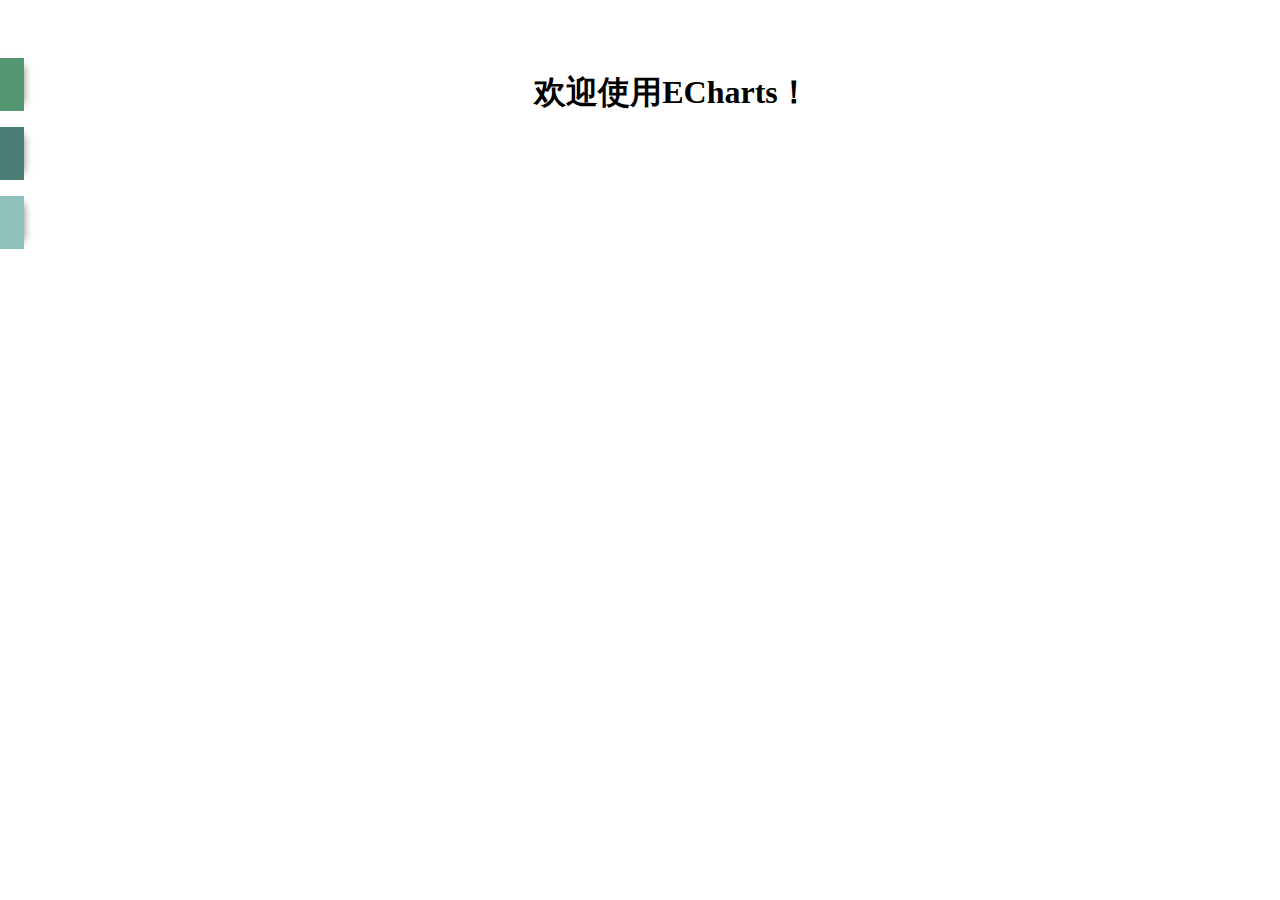
<file: index.html>
<!DOCTYPE html>
<html>
	<head>
		<link rel="stylesheet" type="text/css" href="index.css">
	    <meta content="text/html; charset=utf-8" http-equiv="Content-Type">
	    <title>widget</title>
		<meta charset="utf-8" />
	</head>
	<body>
	    <div style="float: left; width:15%; margin-top: 50px;">
	    	<div class='card-holder'>
			  <div class='card-wrapper'>
			    <a href='#/pie/pie'>
			      <div class='card bg-01'>
			        <span class='card-content'>普通图表</span>
			      </div>
			    </a>
			  </div>
			  <div class='card-wrapper'>
			    <a href='#/pie2/pie'>
			      <div class='card bg-02'>
			        <span class='card-content'>嵌套环形图</span>
			      </div>
			    </a>
			  </div>
			  <div class='card-wrapper'>
			    <a href='#/dashBoard/board'>
			      <div class='card bg-03'>
			        <span class='card-content'>开车开车</span>
			      </div>
			    </a>
			  </div>
			</div>
	    </div>
	    <div id="content" style="float: left; width: 75%; margin-top: 50px;">
	    	<h1 style="text-align: center;">欢迎使用ECharts！</h1>
    	</div>
    </body>
	<script src="requirejs/require.js"></script>
	<script src="js/require.config.js"></script>
	<script src="js/index.js"></script>
</html>
</file>
<file: index.css>
body {
  height: 100%;
  width: 100%;
  margin: 0;
  padding: 0;
  
  background: #fff;
}

.card-holder {  
  position: relative;
  width: 0px;
  overflow: visible;
}

.card-wrapper {
  display: inline-block;
  float: right;
  clear: both;
}

.card {
  position: relative;
  left: 32px;
  padding: 16px 32px 16px 64px;
  margin: 8px;  
  x-box-shadow: 0 0 8px 0px rgba(0, 0, 0, 0.5);
  box-shadow: 8px 0 8px -8px rgba(0, 0, 0, 0.5);
  background: #fff;
  transition: all 0.3s ease-in-out 0.1s;
}

.card:hover {
  position: relative;
  left: 100%;
  margin-left: -32px;
  box-shadow: 
    0 -8px 8px -8px rgba(0, 0, 0, 0.5),
    0 8px 8px -8px rgba(0, 0, 0, 0.5);
  transition: all 0.3s ease-in-out;
}

.card-content {
  display: inline-block;
  color: #fff;
  font-family: 'Droid Sans', sans-serif;
  font-size: 16px;
  font-weight: bold;
  white-space: nowrap;
}

.bg-01 { background: #539770; }
.bg-02 { background: #4B7D74; }
.bg-03 { background: #8DC2BC; }
.bg-04 { background: #EDD6B4; }
.bg-05 { background: #BE7467; }
.bg-06 { background: #E2AE63; }
</file>
